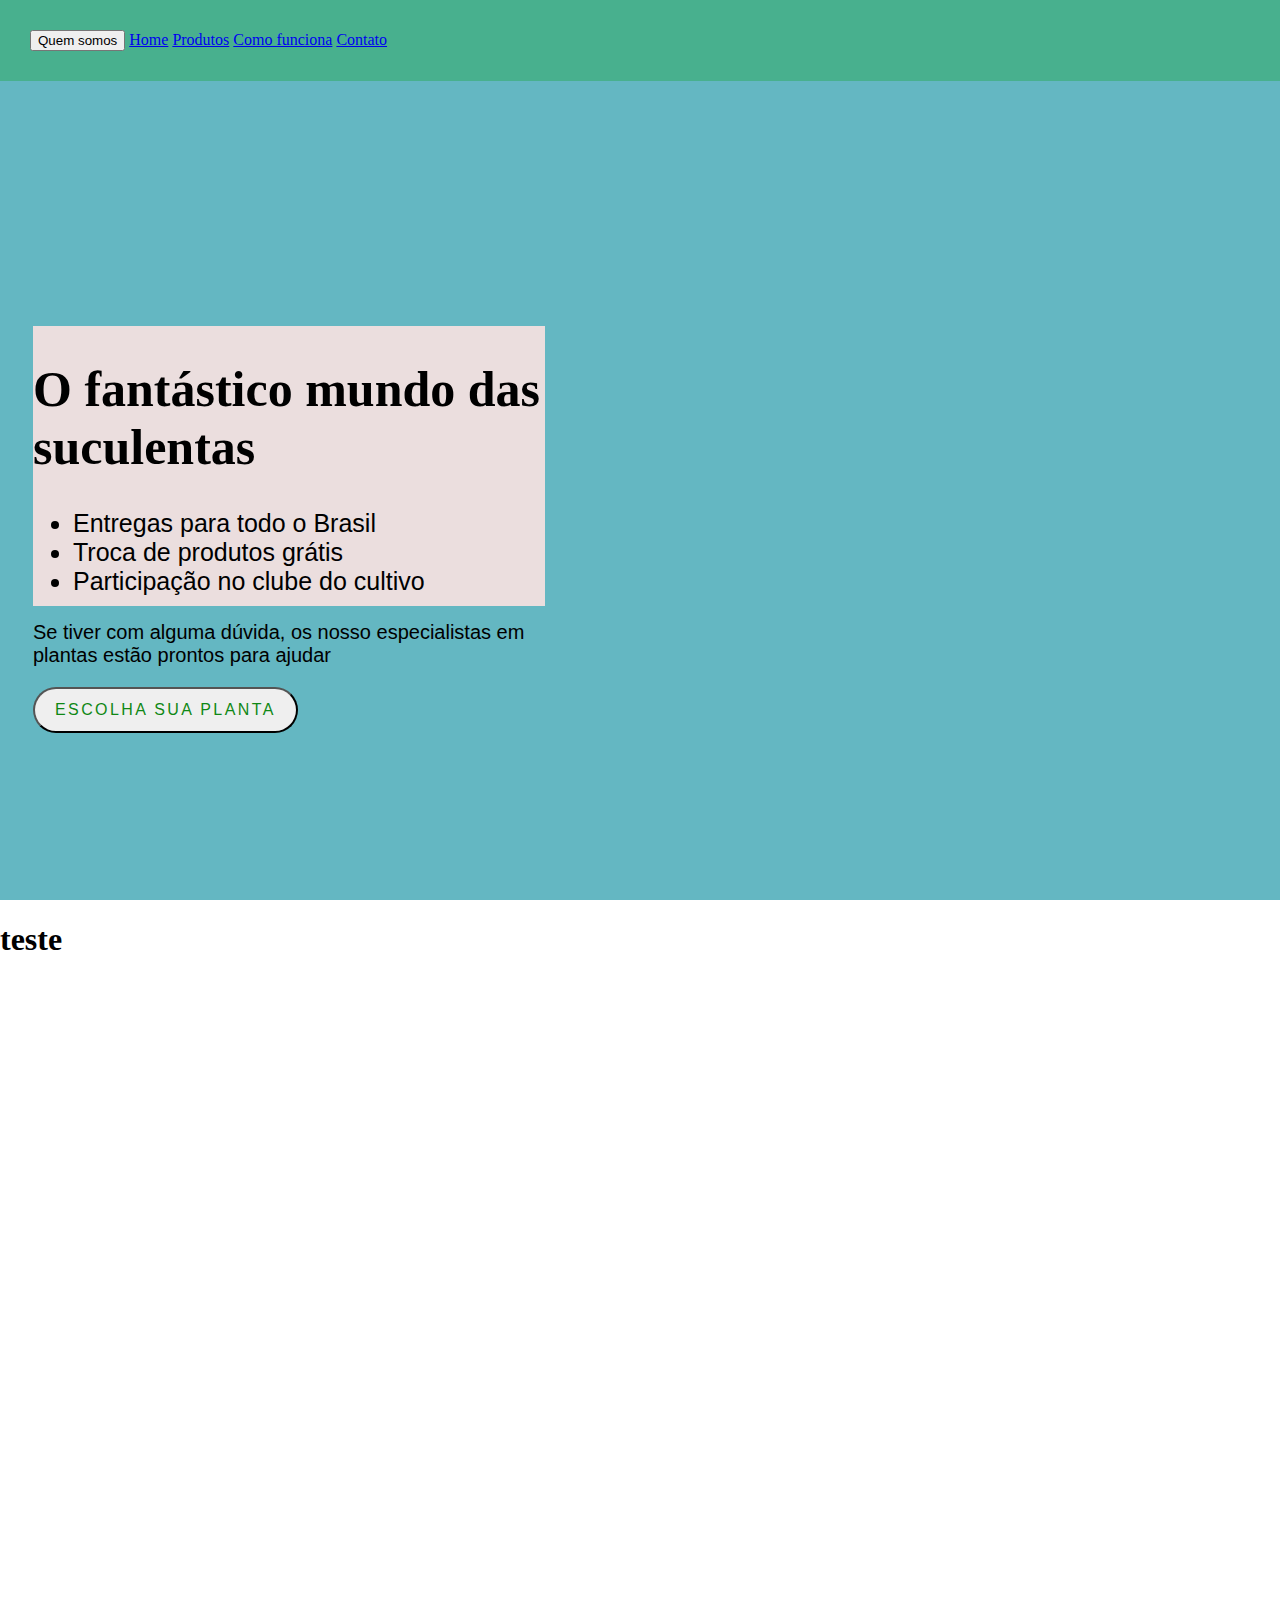
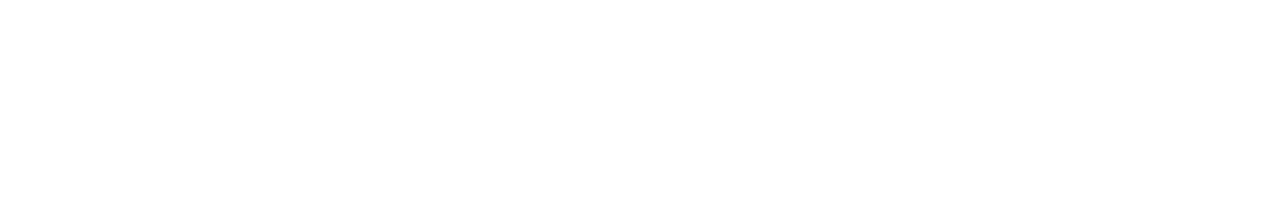
<file: Projeto_Final_Frontend/index.html>
<!DOCTYPE html>
<html lang="en">

<head>
    <meta charset="UTF-8">
    <meta http-equiv="X-UA-Compatible" content="IE=edge">
    <meta name="viewport" content="width=device-width, initial-scale=1.0">
    <title>SerraFlor</title>
    <link rel="stylesheet" href="style.css">
    <link href="https://fonts.googleapis.com/css2?family=Roboto&display=swap" rel="stylesheet">



</head>

<body>

    <div class="container">
        <header>
            <div class="boxsuperior">
                <button href="#">Quem somos</a></button>
                <a href="#">Home</a>
                <a href="#">Produtos</a>
                <a href="#">Como funciona</a>
                <a href="#">Contato</a>
            </div>
        </header>
        <div class="foto"></div>
        <div class="logo"></div>



        <div class="texto">
            <h1>O fantástico mundo das suculentas</h1>
            <ul>
                <li>Entregas para todo o Brasil</li>
                <li>Troca de produtos grátis</li>
                <li>Participação no clube do cultivo </li>
            </ul>
            <p>Se tiver com alguma dúvida, os nosso especialistas em plantas estão prontos para ajudar</p>

            <script>
                function scrollToContainer() {
                    const container = document.querySelector('#container2');
                    container.scrollIntoView({
                        behavior: 'smooth',
                        duration: 10
                    });
                }
            </script>




            <button onclick="scrollToContainer()">Escolha sua planta</button>





        </div>

    </div>




    <div id="container2">
        <h1>teste</h1>
    
    
    </div>

</body>

</html>
</file>
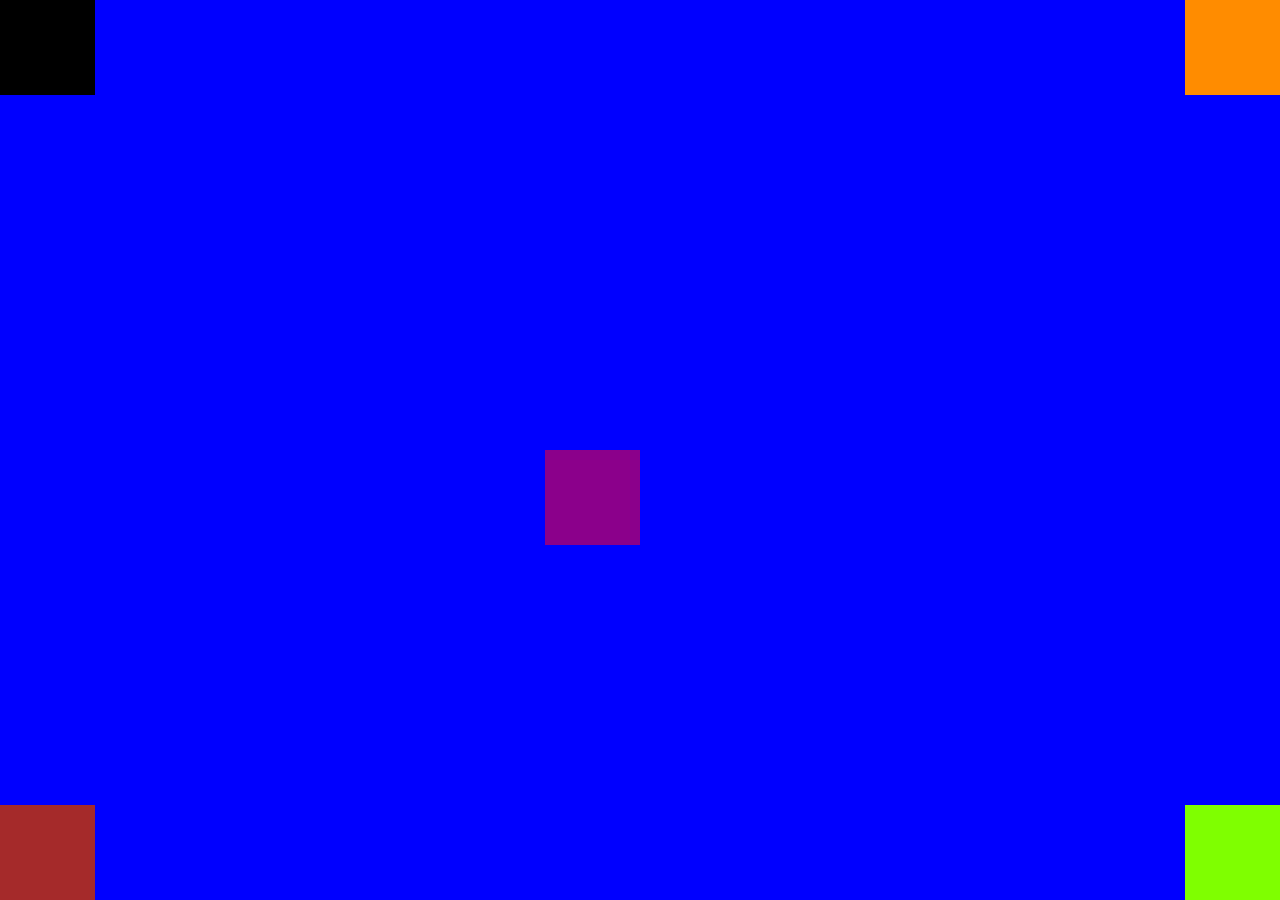
<file: Aula3/Desafio.html>
<!DOCTYPE html>
<html lang="en">
<head>
    <meta charset="UTF-8">
    <meta http-equiv="X-UA-Compatible" content="IE=edge">
    <meta name="viewport" content="width=device-width, initial-scale=1.0">
    <title>Document</title>
    <link rel="stylesheet" href="style.css"
</head>
<body>
    
<div class="container">

<div class="quadrado"></div>

<div class="quadrado2"></div>

</div>

<div class="quadrado3"></div>

<div class="quadrado4"></div>

<div class="quadrado5"></div>

</body>
</html>
</file>
<file: Projeto_Final_Frontend/style.css>
body{

    margin: 0;
padding: 0;
}


.container{

    height: 100vh;
    width: 100%;
    background-color: rgb(100, 183, 194);
    position: relative;
}

header{

    background-color: rgba(8, 160, 16, 0.295);
    color: #fff;
    padding: 30px;


}



.foto{

    height: 70%;
    width: 45%;
    background-image: url(https://www.petz.com.br/blog/wp-content/uploads/2019/08/suculentas.jpg);
    border-radius: 5%;
    position: absolute;
    margin-left: 725px;
    margin-top: 65px;

}   


.texto{

    position: absolute;
    height: 280px;
    width: 40%;
    background-color: rgb(235, 222, 222);
    margin-left: 33px;

    margin-top: 245px;
}


.texto h1{
    font-size: 50px;
}
.texto ul{

    font-size: 25px;
    font-family: 'Franklin Gothic Medium', 'Arial Narrow', Arial, sans-serif;
}


.texto p{

    font-size: 20px; 
    font-family: 'Franklin Gothic Medium', 'Arial Narrow', Arial, sans-serif;
}

.texto button{


    display: inline-block;
  padding: .75rem 1.25rem;
  border-radius: 10rem;
  color: #0f8815;
  text-transform: uppercase;
  font-size: 1rem;
  letter-spacing: .15rem;
  transition: all .3s;
  position: relative;
  overflow: hidden;
  z-index: 1;
}

.logo{

position: absolute;
height: 30%;
width: 25%;
background-image: url(https://static.vecteezy.com/ti/vetor-gratis/p3/5170961-resumo-verde-folha-ou-arvore-logo-design-isolado-em-fundo-branco-natureza-eco-planta-icone-simbolo-para-ecologicamente-correto-gratis-vetor.jpg);
margin-left: 125px;
background-size: cover;
}

#container2{

    height: 100vh;
    width: 100%;

}

.all produtos{
display: flex;
align-items: center;
justify-content: center;
flex-wrap: wrap;
}

.produto{

    overflow: hidden;
    background: #ffffff;
    color: #21201e;
    text-align: center;
    width: 240px;
    height: 340px;
    padding: 2rem;
    display: flex;
    flex-direction: column;
    align-items: center;
    justify-content: center;
    border-radius: 1.2rem;
    margin: 2rem;
}

produto:houver img{
scale: 1.1;

}

produto:houver{

    box-shadow: 5px 15px 25px #eeeeee;
}
</file>
<file: Aula3/style.css>
body{
    margin: 0;
}

.container{

    height: 100vh;
    width: 100vw;
    background-color: blue;
    margin: 0;
   position: relative;
}

    .quadrado{


        height: 95px;
        width: 95px;
        background-color: black;
    }

    .quadrado2{

        height: 95px;
        width: 95px;
        background-color:darkorange;
        position:absolute;
        top: 0;
        right: 0;
}

.quadrado3{


    height: 95px;
    width: 95px;
    background-color:chartreuse;
    position:absolute;
    bottom: 0;
    right: 0;

}

.quadrado4{

    height: 95px;
    width: 95px;
    background-color:brown;
    position:absolute;
    bottom: 0;
    left: 0;
}

.quadrado5{

    height: 95px;
    width: 95px;
    background-color:darkmagenta;
    position:absolute;
    top: 50%;
    right: 50%;

}
</file>
